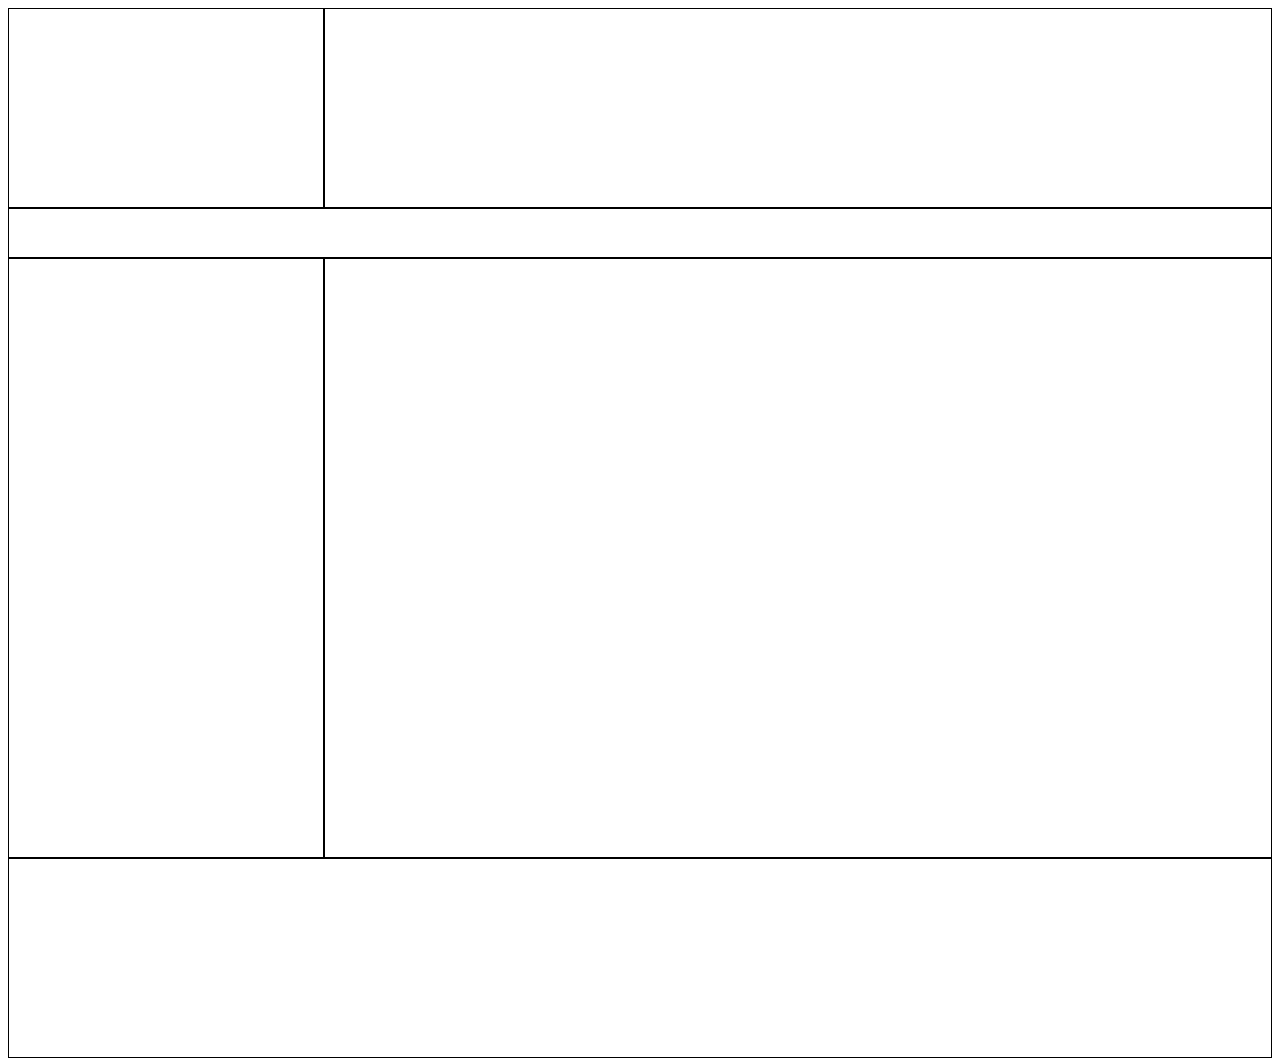
<file: index.html>
<!DOCTYPE html>
<html>
<head>
	<meta charset="utf-8">
	<title>Home</title>
	<link rel="stylesheet" type="text/css" href="style.css">
	<!-- <style>
		#demo
		{
			font-size: 50px;
			color: red;
		}
	</style> -->
</head>
<body>
	<!-- <p class="demo">Some Content</p>
	<div class="box-one">
		Some Content
	</div>
	<div class="box-two"></div>
	<div class="box-three"></div> -->
	<div class="col-3 header-height"></div>
	<div class="col-9 header-height"></div>

	<div class="col-12 menu-height"></div>

	<div class="col-3 content-height"></div>
	<div class="col-9 content-height"></div>

	<div class="col-12 footer-height"></div>
</body>
</html>
</file>
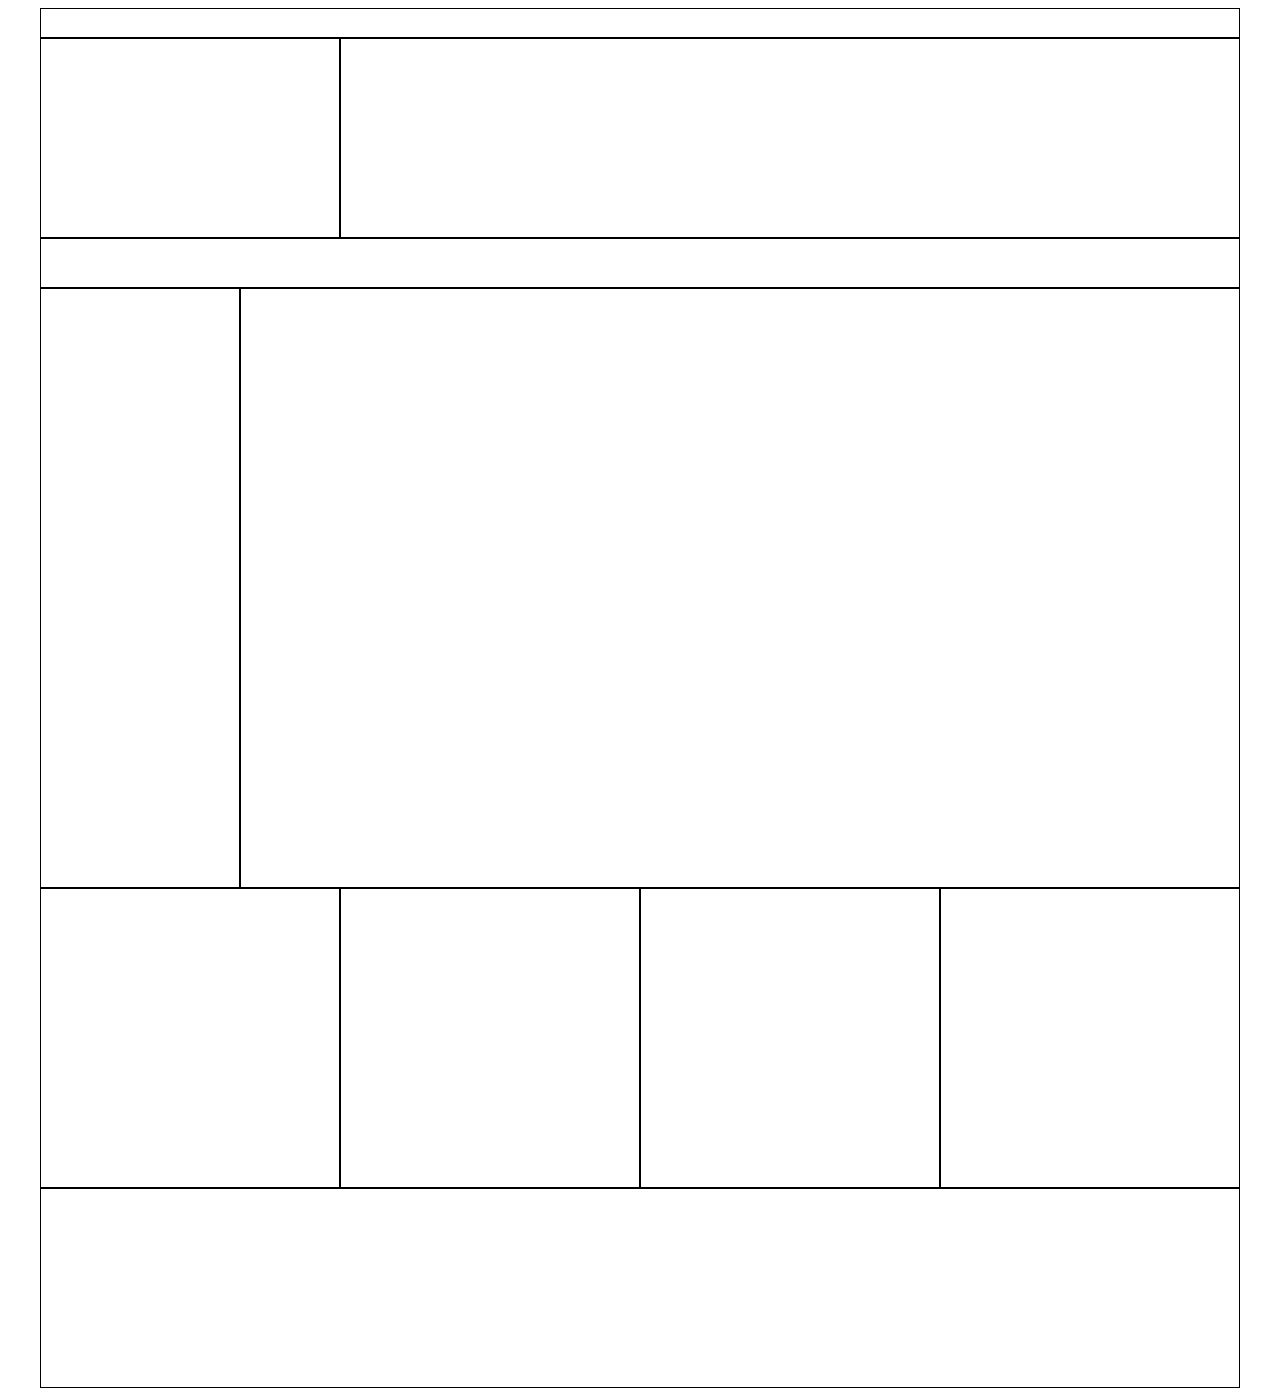
<file: layout-two.html>
<!DOCTYPE html>
<html>
<head>
	<title>Home</title>
	<link rel="stylesheet" type="text/css" href="style.css">
</head>
<body>
	<div class="wrapper">
		<div class="row">
		<div class="col-12 header-top-height"></div>
	</div>
	<div class="row">
		<div class="col-3 header-height"></div>
		<div class="col-9 header-height"></div>
	</div>
	<div class="row">
		<div class="col-12 menu-height"></div>
	</div>
	<div class="row">
		<div class="col-2 content-height"></div>
		<div class="col-10 content-height"></div>
	</div>
	<div class="row">
		<div class="col-3 big-footer-height"></div>
		<div class="col-3 big-footer-height"></div>
		<div class="col-3 big-footer-height"></div>
		<div class="col-3 big-footer-height"></div>
	</div>
	<div class="row">
		<div class="col-12 footer-height"></div>
	</div>
	</div>
</body>
</html>
</file>
<file: style.css>
.demo
{
	font-size: 60px;
	color: red;
}
.box-one
{
	height: 300px;
	width: 400px;
	background-color: red;
	float: left;
	margin: 10px;
	padding-top: 120px;
	padding-left: 140px;
	box-sizing: border-box;

}
.box-two
{
	height: 300px;
	width: 400px;
	background-color: green;
	float: left;
	margin: 10px;
}
.col-1{ width: 8.33%; }
.col-2{ width: 16.66%; }
.col-3{ width: 25%; }
.col-4{ width: 33.33%; }
.col-5{ width: 41.66%; }
.col-6{ width: 50%; }
.col-7{ width: 58.33%; }
.col-8{ width: 66.66%; }
.col-9{ width: 75%; }
.col-10{ width: 83.33%; }
.col-11{ width: 91.66%; }
.col-12{ width: 100%; }

[class*='col-']
{
	float: left;
	box-sizing: border-box;
	border: 1px solid;
}
.row:after
{
	content: '';
	clear: both;
	display: block;
}

.wrapper
{
	height: auto;
	width: 95%;
	margin: 0 auto;
}
.header-top-height
{
	height: 30px;
}
.header-height
{
	height: 200px;
}
.menu-height
{
	height: 50px;
}
.content-height
{
	height: 600px;
}
.big-footer-height
{
	height: 300px;
}
.footer-height
{
	height: 200px;
}
</file>
